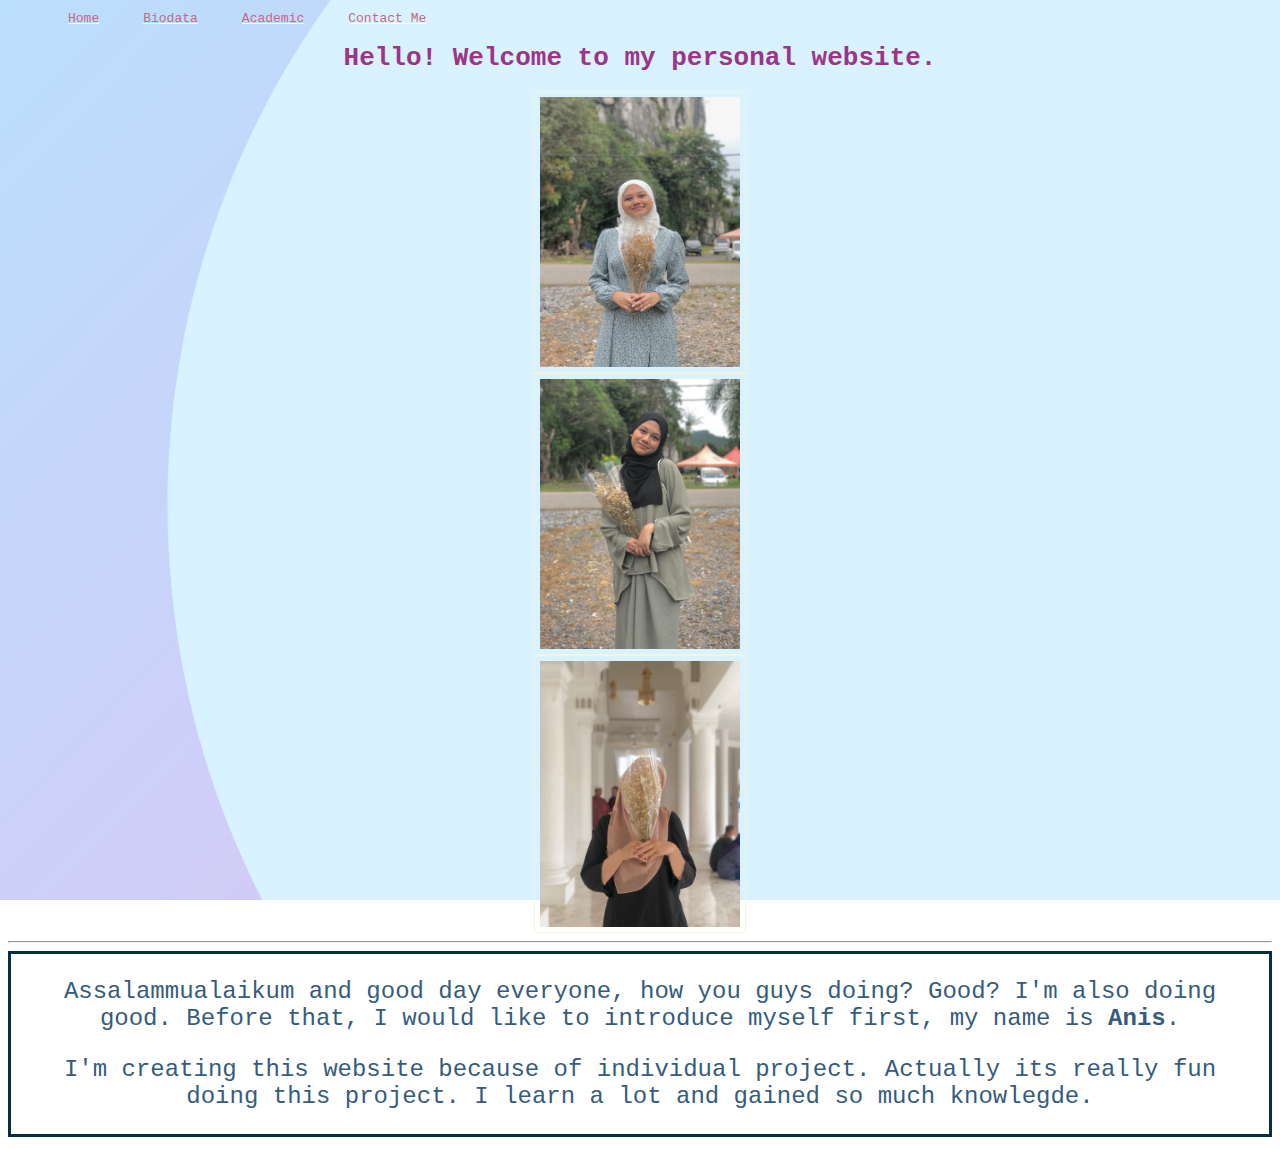
<file: index.html>
<html>
<head>
	<title>This is my website</title>

	<link rel="stylesheet" type="text/css" href="css/style.css">
</head>
<body>
	<style>
		body {
		  background-image: url('image/background.png');
		  background-repeat: no-repeat;
		  background-attachment: fixed;  
		  background-size: cover;
		}
		</style>
<ul>
	<li><a href="index.html">Home</a></li>
	<li><a href="biodata.html">Biodata</a></li>
	<li><a href="academic.html">Academic</a></li>
	<li><a href="contact.html">Contact Me</a></li>
</ul>

<h1 style="color:#9c3587">Hello! Welcome to my personal website.</h1>
<img src="image/blue.jpg" alt="Me in Blue" width="200" height="270">
<img src="image/green.jpg" alt="Me in Green" width="200" height="270"> 
<img src="image/flower.jpg" alt="Flower" >

<hr>
<style>
	.center {
	  text-align: center;
	  border: 3px solid #062f41;
	  right: 50px;
	  left: 50px;
	}
</style>

<div class="center">
	<p style="color:#355c7d" >Assalammualaikum and good day everyone, how you guys doing? Good? I'm also doing good. Before that, I would like to introduce myself first, my name is <strong>Anis</strong>.</p>
	<P style="color: #355c7d" > I'm creating this website because of individual project. Actually its really fun doing this project. I learn a lot and gained so much knowlegde. </P>
</div>

</body>
</html>
</file>
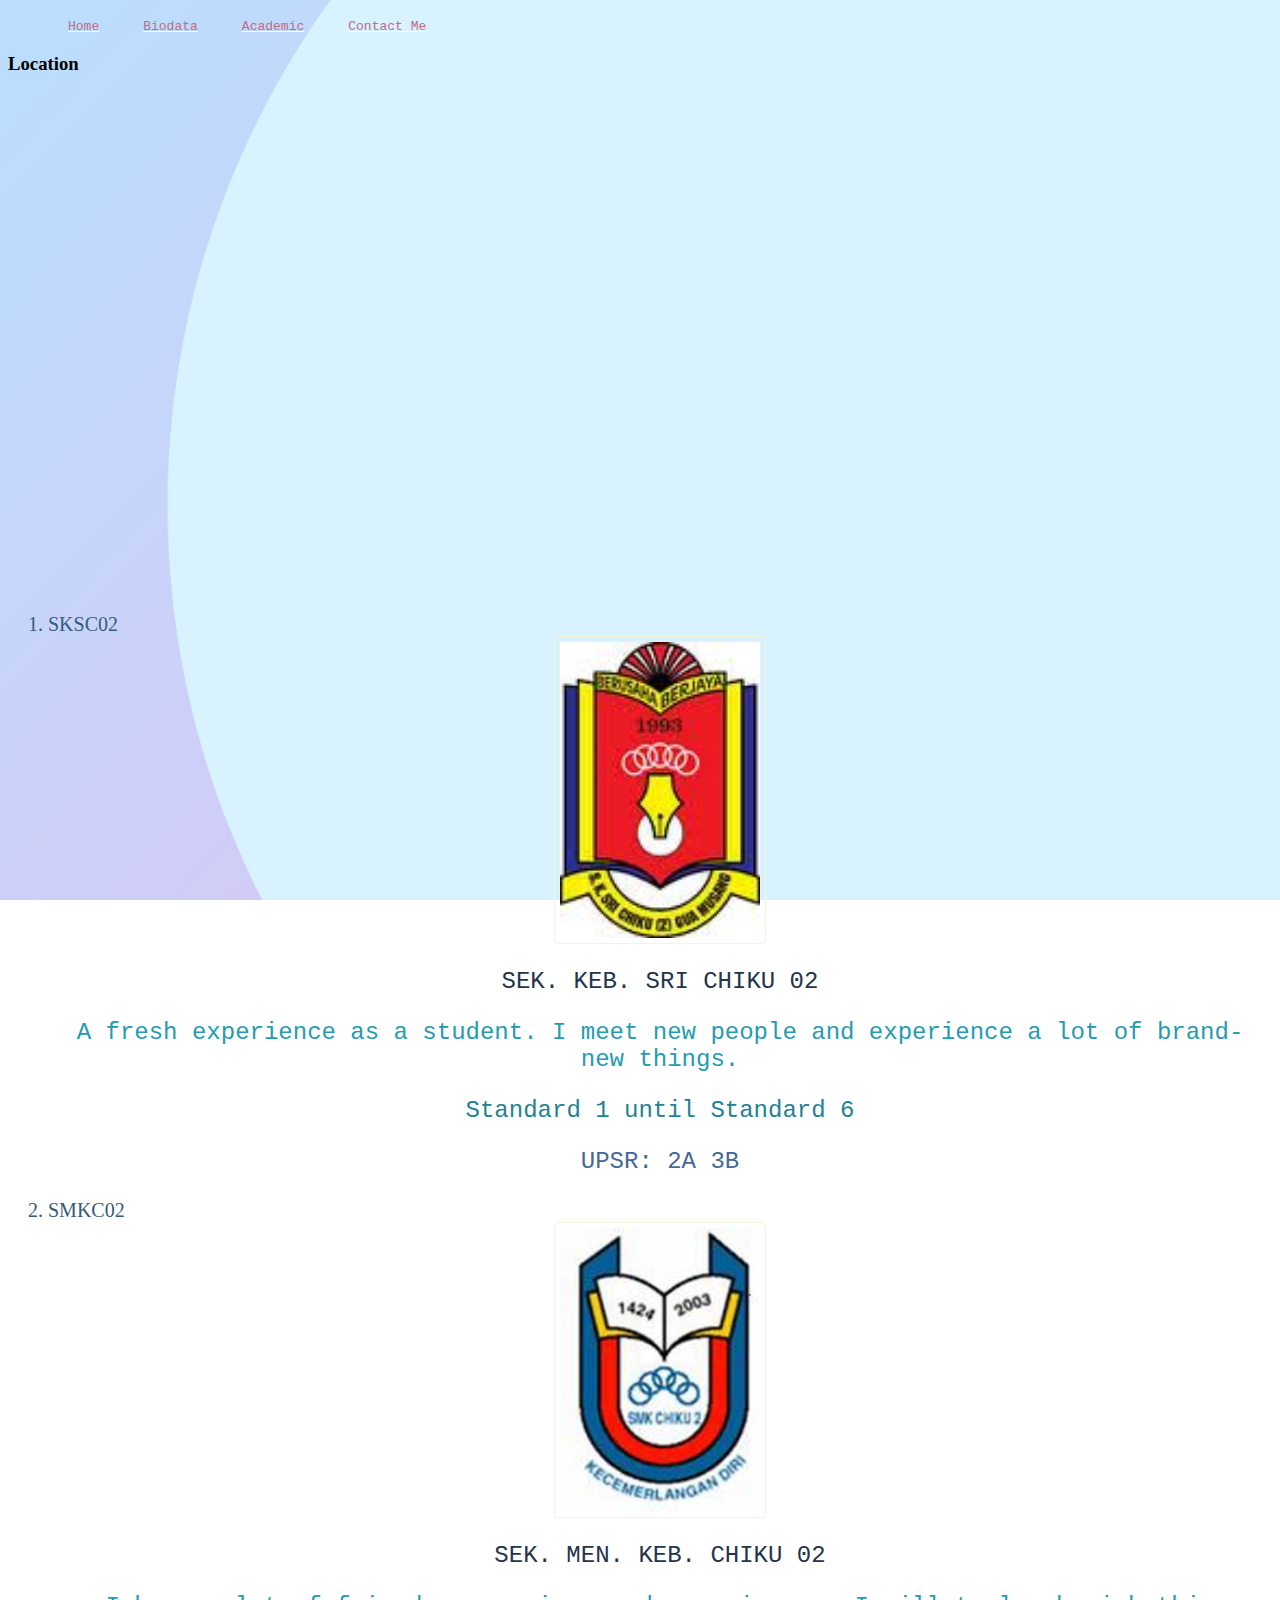
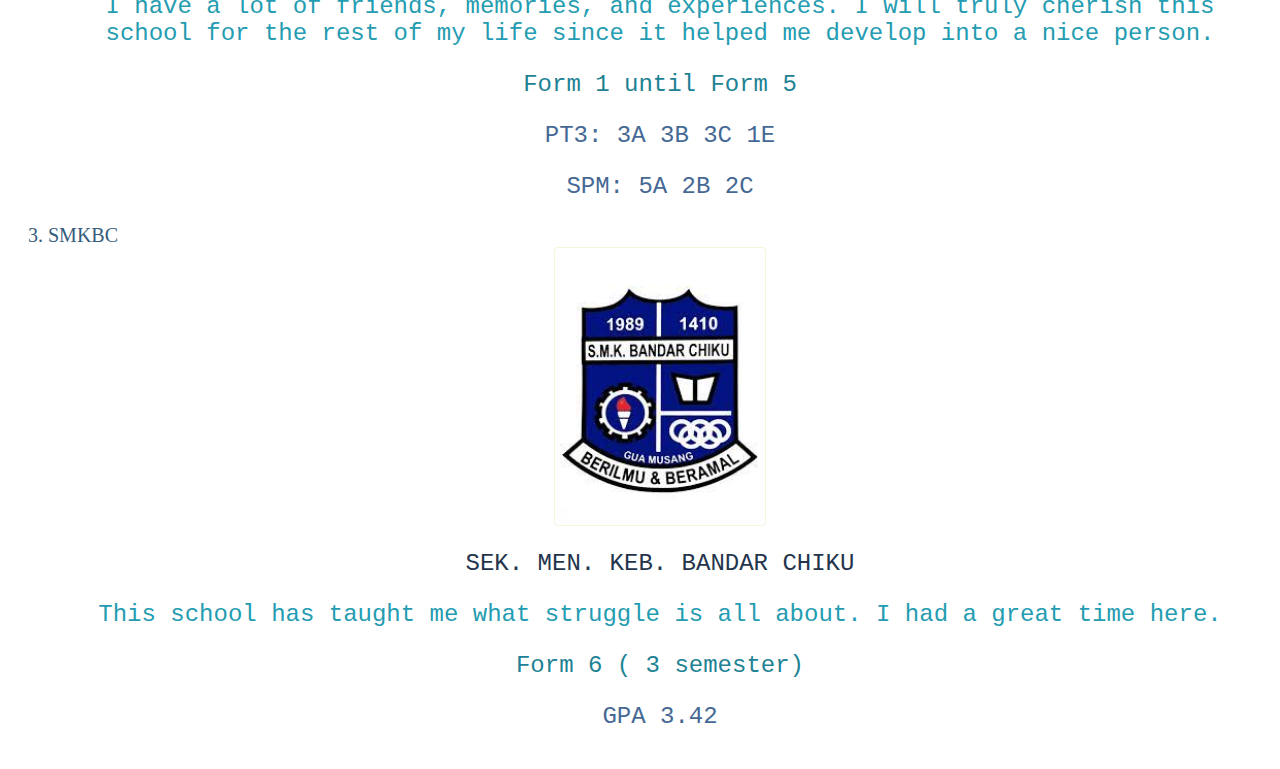
<file: academic.html>
<!DOCTYPE html>
<html>
<head>
	<title>Academic Background</title>
	<link rel="stylesheet" type="text/css" href="css/style.css">
</head>
<body>
	<style>
		body {
		  background-image: url('image/background.png');
		  background-repeat: no-repeat;
		  background-attachment: fixed;  
		  background-size: cover;
		}
		</style>
<ul>
	<li><a href="index.html">Home</a></li>
	<li><a href="biodata.html">Biodata</a></li>
	<li><a href="academic.html">Academic</a></li>
	<li><a href="contact.html">Contact Me</a></li>
</ul>
<div class="map">
	<h3>Location</h3>
	<iframe src="https://www.google.com/maps/embed?pb=!1m18!1m12!1m3!1d254429.9003365581!2d101.77683622318257!3d4.861097661308438!2m3!1f0!2f0!3f0!3m2!1i1024!2i768!4f13.1!3m3!1m2!1s0x31ca05dc8f6fa87f%3A0xf48a797495a31bcc!2s18300%20Gua%20Musang%2C%20Kelantan!5e0!3m2!1sen!2smy!4v1658535580544!5m2!1sen!2smy" width="1500" height="500" style="border:0;" allowfullscreen="" loading="lazy" referrerpolicy="no-referrer-when-downgrade"></iframe>
</div>

<ol>
	<li> SKSC02</li>
		<img src="image/Sekolah_Kebangsaan_Sri_Chiku_(2).jpeg" alt="SKSC02">
		<p style="color: #24344c;"> SEK. KEB. SRI CHIKU 02</p>
		<p style="color: #249cb1;"> A fresh experience as a student. I meet new people and experience a lot of brand-new things.</p>
		<p  style="color: #1e8294;"> Standard 1 until Standard 6</p>
		<p style="color: #456994;"> UPSR: 2A 3B </p>

	<li>SMKC02</li>
		<img src="image/smkc02.jpg" alt="SMKC02">
		<p style="color: #24344c;">SEK. MEN. KEB. CHIKU 02</p>
		<p style="color: #249cb1;">I have a lot of friends, memories, and experiences. I will truly cherish this school for the rest of my life since it helped me develop into a nice person.</p>
		<p style="color: #1e8294;">Form 1 until Form 5</p>
		<p style="color: #456994;">PT3: 3A 3B 3C 1E</p>
		<p style="color: #456994;">SPM: 5A 2B 2C</p>
	
	<li>SMKBC</li>
		<img src="image/smkbc.jpg" alt="SMKBC">
		<p style="color: #24344c;">SEK. MEN. KEB. BANDAR CHIKU</p>
		<p style="color: #249cb1;">This school has taught me what struggle is all about. I had a great time here.</p>
		<p style="color: #1e8294;">Form 6 ( 3 semester) </p>
		<p style="color: #456994;">GPA 3.42</p>
	
</ol>




</body>
</html>
</file>
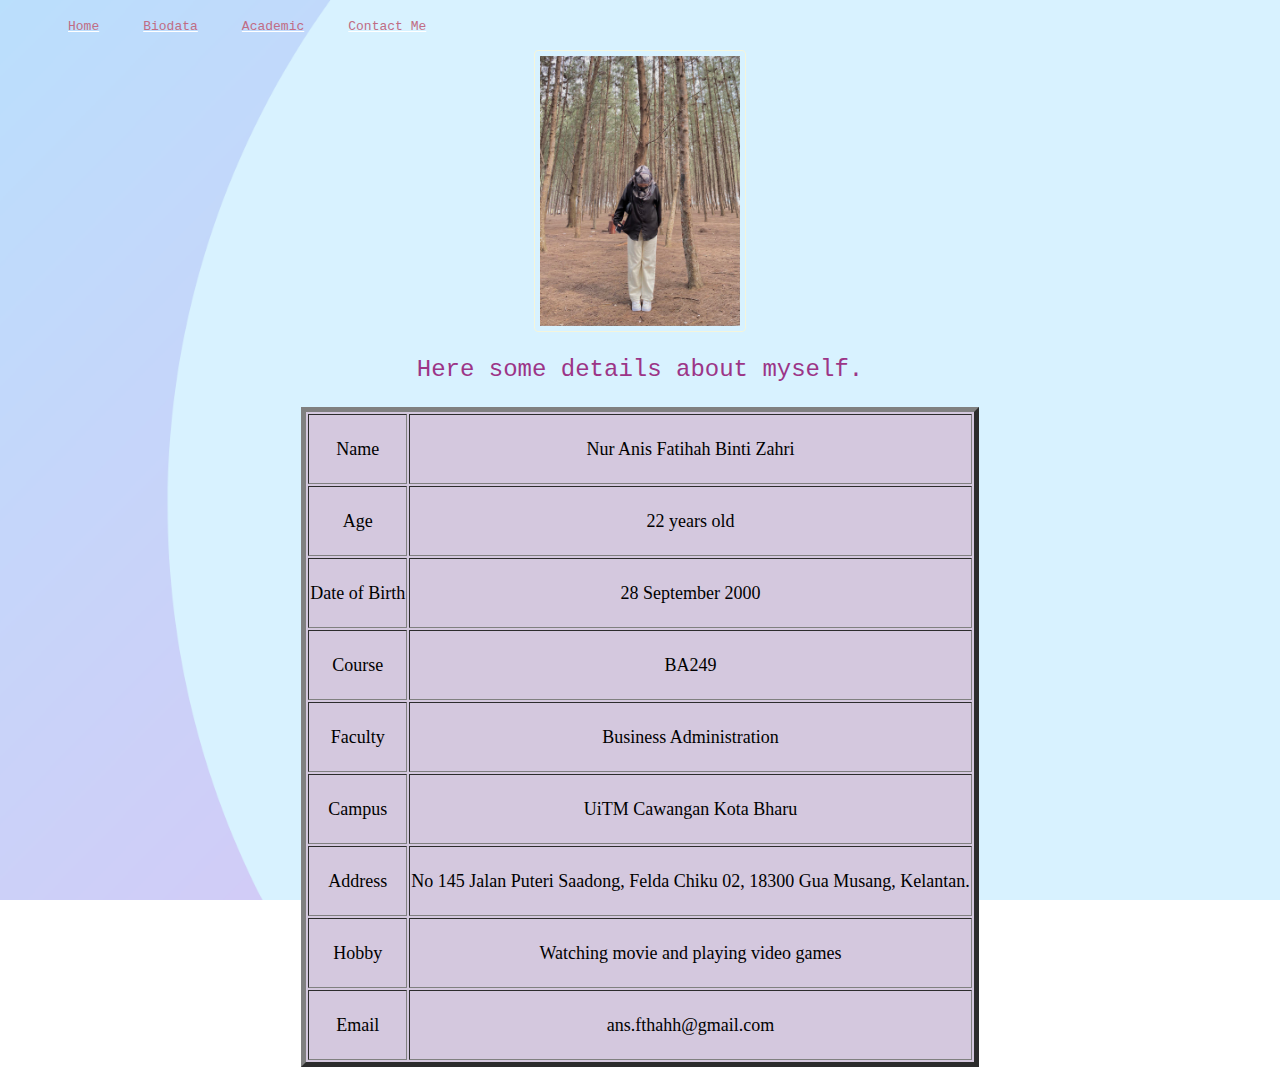
<file: biodata.html>
<!DOCTYPE html>
<html>
<head>
	<title>My Biodata</title>

	<link rel="stylesheet" type="text/css" href="css/style.css">

</head>
<body>
	<style>
		body {
		  background-image: url('image/background.png');
		  background-repeat: no-repeat;
		  background-attachment: fixed;  
		  background-size: cover;
		}
		</style>
<div class="menu">
	<ul>
		<li><a href="index.html">Home</a></li>
		<li><a href="biodata.html">Biodata</a></li>
		<li><a href="academic.html">Academic</a></li>
		<li><a href="contact.html">Contact Me</a></li>
	</ul>
</div>
<img src="image/black.jpg" alt="Me in Black" width="200" height="270">
</div>

<div align="center">
<table border="5px" style="background-color: #d4c8de;" style="height: 300px;" style="width: 300px;" style="margin: auto">

	<p style="color: #9c3587;">Here some details about myself.</p>
	<tr style="height:70px">
		<td>Name</td>
        <td>Nur Anis Fatihah Binti Zahri</td>
	</tr>
	<tr style="height:70px">
		<td>Age</td>
        <td>22 years old</td>
	</tr>
	<tr style="height:70px">
		<td>Date of Birth</td>
        <td>28 September 2000</td>
	</tr>
	<tr style="height:70px">
		<td>Course</td>
        <td>BA249</td>
	</tr>
	<tr style="height:70px">
		<td>Faculty</td>
        <td>Business Administration</td>
	</tr>
	<tr style="height:70px">
		<td>Campus</td>
        <td>UiTM Cawangan Kota Bharu</td>
	</tr>
	<tr style="height:70px">
		<td>Address</td>
        <td> No 145 Jalan Puteri Saadong, Felda Chiku 02, 18300 Gua Musang, Kelantan.</td>
	</tr>
	<tr style="height:70px">
		<td>Hobby</td>
        <td>Watching movie and playing video games</td>
	</tr>
	<tr style="height:70px">
		<td>Email</td>
        <td>ans.fthahh@gmail.com</td>
	</tr>
</table>
</div>

</body>
</html>
</file>
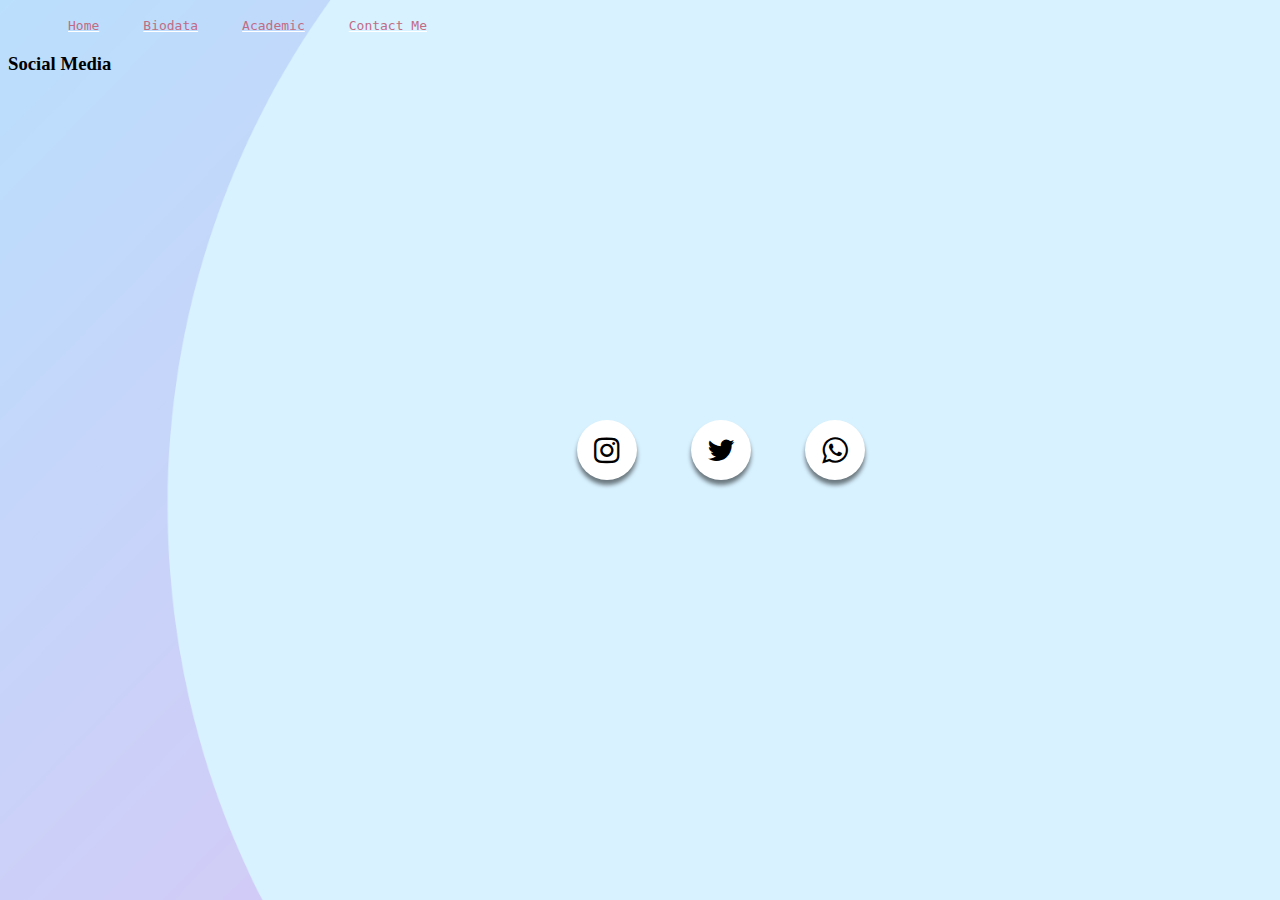
<file: contact.html>
<!DOCTYPE html>
<html>
<head>
	<title>Contact Me</title>
	<link rel="stylesheet" type="text/css" href="css/style.css">
	<link href="https://stackpath.bootstrapcdn.com/font-awesome/4.7.0/css/font-awesome.min.css" rel="stylesheet">
</head>
<body>
	<style>
		body {
		  background-image: url('image/background.png');
		  background-repeat: no-repeat;
		  background-attachment: fixed;  
		  background-size: cover;
		}
		</style>
<ul>
	<li><a href="index.html">Home</a></li>
	<li><a href="biodata.html">Biodata</a></li>
	<li><a href="academic.html">Academic</a></li>
	<li><a href="contact.html">Contact Me</a></li>
</ul>

<div class="contact-kotak-2">
	<h3>Social Media</h3>
	<ul>
		<li><a href="https://instagram.com/ansfthahh"><i class="fa fa-instagram"></i></a></li>
		<li><a href="https://twitter.com/ansfthahh"><i class="fa fa-twitter"></i></a></li>
		<li><a href="https://wa.me/601128935322"><i class="fa fa-whatsapp"></i></a></li>
	</ul>
</div>

</body>
</html>
</file>
<file: css/style.css>
ul li{
    display: inline-block;
    list-style: none;
    margin: 0px 20px;
    position: relative;
    text-align: left;

}
ul li a{
    text-decoration-color: white;
    font-family: monospace;
    color: #c06c84;
}
h1{
    text-align: center;
    font-family: monospace;
}
img{
    display: block;
    margin-left: auto;
    margin-right: auto;
    border: 1px solid #ddd;
    border-radius: 4px;
    border-color: beige;
    padding: 5px;
    width: 200px;
}
p{
    font-family: monospace;
   text-align: center;
   font-size: 24px;
   padding-left: 10px;
   padding-right: 10px;
}
.contact-kotak-1{
    width: 15px;
    height: 15px;
    text-emphasis: none;

}
table{
    text-align: center;
    font-size: large;
}
ol li{
    font-size: 20px;
    align-content: left;
    color: #355c7d;
}
div.contact-kotak-2 ul{
	position: absolute;
    top: 50%;
    left: 50%;
    padding: 0;
    margin: 0;
    transform: translate(-50%, -50%);
    display: flex;
}
div.contact-kotak-2 ul li{
    list-style: none;
    margin: 0 15%;
}
div.contact-kotak-2 ul li .fa{
    font-size: 30px;
    line-height: 60px;
    transition: .6s;
    color: #000;
}
div.contact-kotak-2 ul li .fa:hover{
    color: #fff;
}
div.contact-kotak-2 ul li a{
    position: relative;
    display: block;
    width: 60px;
    height: 60px;
    border-radius: 50%;
    background-color: #fff;
    text-align: center;
    transition: 6s;
    box-shadow: 0 5px 4px rgba(0,0,0,.5);
}
div.contact-kotak-2 ul li a:hover{
    transform: translate(0, -10px);
}
div.contact-kotak-2 ul li:nth-child(1) a:hover{
    background-color: #E4405F;
}
div.contact-kotak-2 ul li:nth-child(2) a:hover{
    background-color: #1DA1F2;
}
div.contact-kotak-2 ul li:nth-child(3) a:hover{
    background-color: #25D366;
}
</file>
